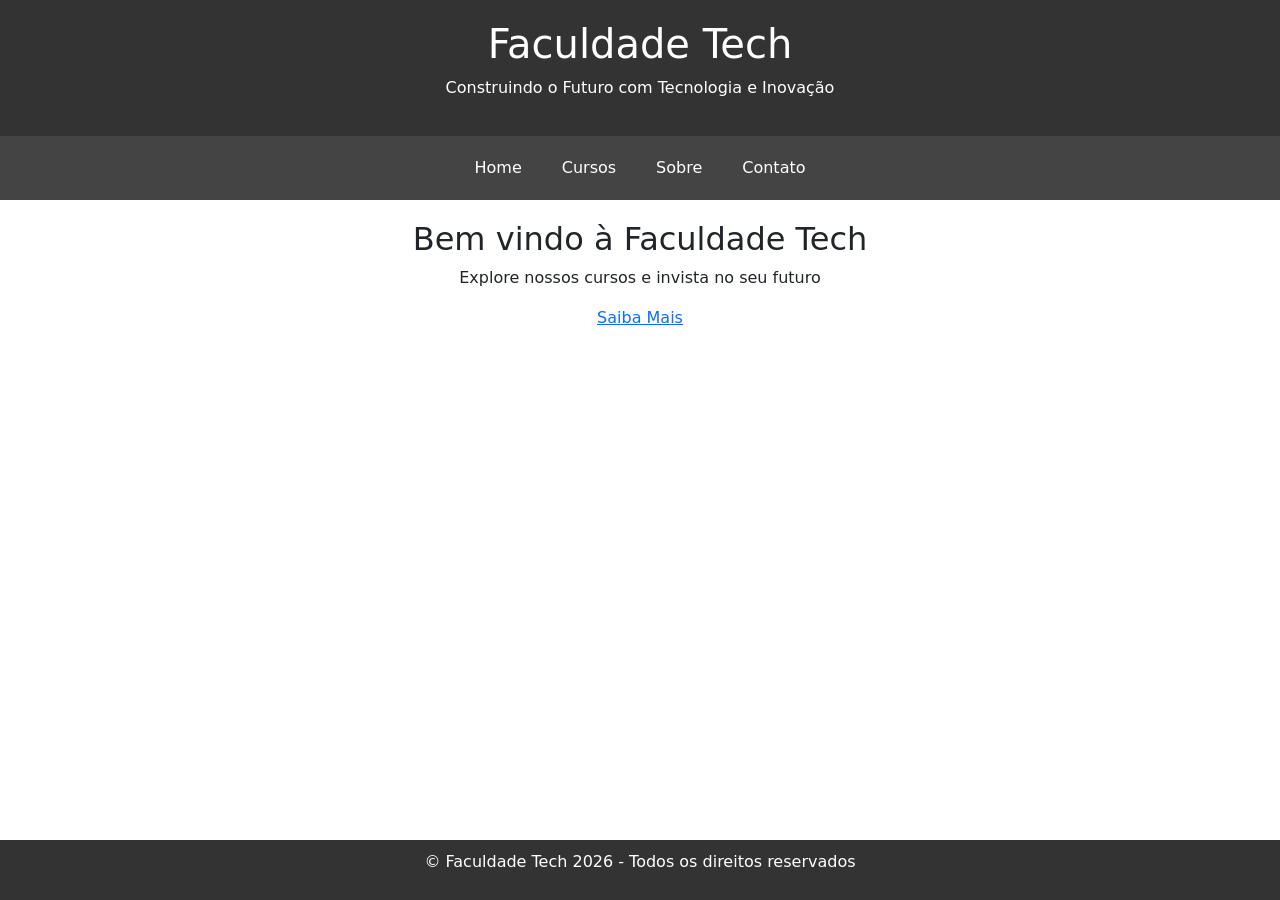
<file: site-faculdade/index.html>
<!DOCTYPE html>
<html lang="pt-BR">
<head>
    <meta charset="UTF-8">
    <meta name="viewport" content="width=device-width, initial-scale=1.0">
    <title>Faculdade Tech</title>

     <link rel="stylesheet" href="./CSS/style.css">

     <link href="https://cdn.jsdelivr.net/npm/bootstrap@5.3.8/dist/css/bootstrap.min.css" rel="stylesheet" integrity="sha384-sRIl4kxILFvY47J16cr9ZwB07vP4J8+LH7qKQnuqkuIAvNWLzeN8tE5YBujZqJLB" crossorigin="anonymous">
</head>
<body>
    <header>
        <h1>Faculdade Tech</h1>
        <p>Construindo o Futuro com Tecnologia e Inovação</p>
    </header>
    <nav>
        <a href="index.html">Home</a>
        <a href="/cursos.html">Cursos</a>
        <a href="#">Sobre</a>
        <a href="#">Contato</a>
    </nav>
    <main>
        <h2>Bem vindo à Faculdade Tech</h2>
        <p>Explore nossos cursos e invista no seu futuro</p>
        <a href="#">Saiba Mais</a>
    </main>
    <footer>
        <p>&copy; Faculdade Tech 2026 - Todos os direitos reservados</p>
    </footer>
</body>
</html>
</file>
<file: site-faculdade/CSS/style.css>
body{
    font-family: Arial, Helvetica, sans-serif;
    margin: 0;
    padding: 0;
    background-color: rgb(70, 45, 93);
}

header {
   background-color: #333;
   color: white;
   text-align: center;
   padding: 20px;
}


nav{
    background-color: #444;
    justify-content: center;
    padding: 10px;
    display: flex;
}

nav a{
    color: white;
    text-decoration: none;
    padding: 10px 20px;
}

main{
    width: 80%;
    margin: auto;
    padding: 20px;
    text-align: center;
}


footer{
    background-color: #333;
    color: white;
    text-align: center;
    padding: 10px;
    position: absolute;
    bottom: 0;
    width: 100%;
}

nav a:hover{
     color: blanchedalmond;
}
</file>
